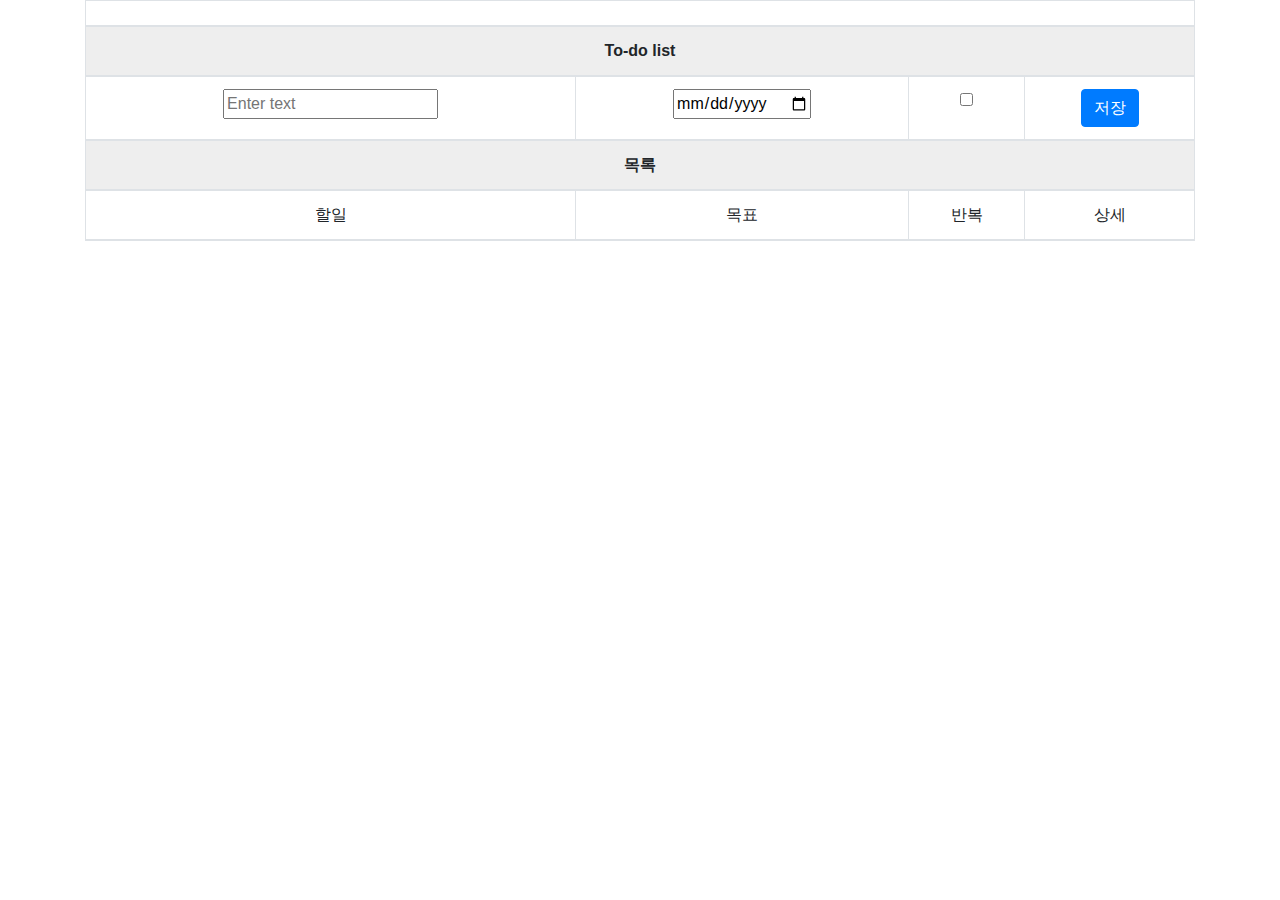
<file: todo/index.html>
<!DOCTYPE html>
<html lang="en">

<head>
    <meta charset="UTF-8">
    <meta name="viewport" content="width=device-width, initial-scale=1.0">
    <title>To-do list</title>
    <link rel="stylesheet" href="https://maxcdn.bootstrapcdn.com/bootstrap/4.0.0/css/bootstrap.min.css"
        integrity="sha384-Gn5384xqQ1aoWXA+058RXPxPg6fy4IWvTNh0E263XmFcJlSAwiGgFAW/dAiS6JXm" crossorigin="anonymous">
    <link rel="stylesheet" href="mycss.css">
</head>

<body>
    <div class="container">
        <table class="table table-hover table-bordered">
            <thead>
                <tr id="init"><td colspan="4"></td></tr>
                <tr><th colspan="4">To-do list</th></tr>
                <tr>
                    <td><input type="text" id="text" placeholder="Enter text"></td>
                    <td><input type="date" id="datePicker"></td>
                    <td><span><input id="checkBox" type="checkbox" name="repeat" value="true"></span></td>
                    <td><button id="saveButton" class="btn btn-primary">저장</button></td>
                </tr>
                <tr><th colspan="4">목록</th></tr>
                <tr>
                    <td>할일</td>
                    <td>목표</td>
                    <td>반복</td>
                    <td>상세</td>
                </tr>
            </thead>
            <tbody id="itemList"></tbody>
        </table>
    </div>

    <script src="script.js"></script>
    <script src="setup.js"></script>
    <script src="https://code.jquery.com/jquery-3.2.1.slim.min.js"
        integrity="sha384-KJ3o2DKtIkvYIK3UENzmM7KCkRr/rE9/Qpg6aAZGJwFDMVNA/GpGFF93hXpG5KkN"
        crossorigin="anonymous"></script>
    <script src="https://cdnjs.cloudflare.com/ajax/libs/popper.js/1.12.9/umd/popper.min.js"
        integrity="sha384-ApNbgh9B+Y1QKtv3Rn7W3mgPxhU9K/ScQsAP7hUibX39j7fakFPskvXusvfa0b4Q"
        crossorigin="anonymous"></script>
    <script src="https://maxcdn.bootstrapcdn.com/bootstrap/4.0.0/js/bootstrap.min.js"
        integrity="sha384-JZR6Spejh4U02d8jOt6vLEHfe/JQGiRRSQQxSfFWpi1MquVdAyjUar5+76PVCmYl"
        crossorigin="anonymous"></script>
</body>

</html>
</file>
<file: todo/mycss.css>
.popup-container {
    position: relative;
    display: inline-block;
}

.popup-content {
    display: none;
}

.color {
    border-radius: 50%;
}

tr {
    text-align: center;
    align-items: center;
}

table th {
	background-color: #eeeeee; 
	text-align: center; 
}

img:hover {
    cursor: pointer;
}
</file>
